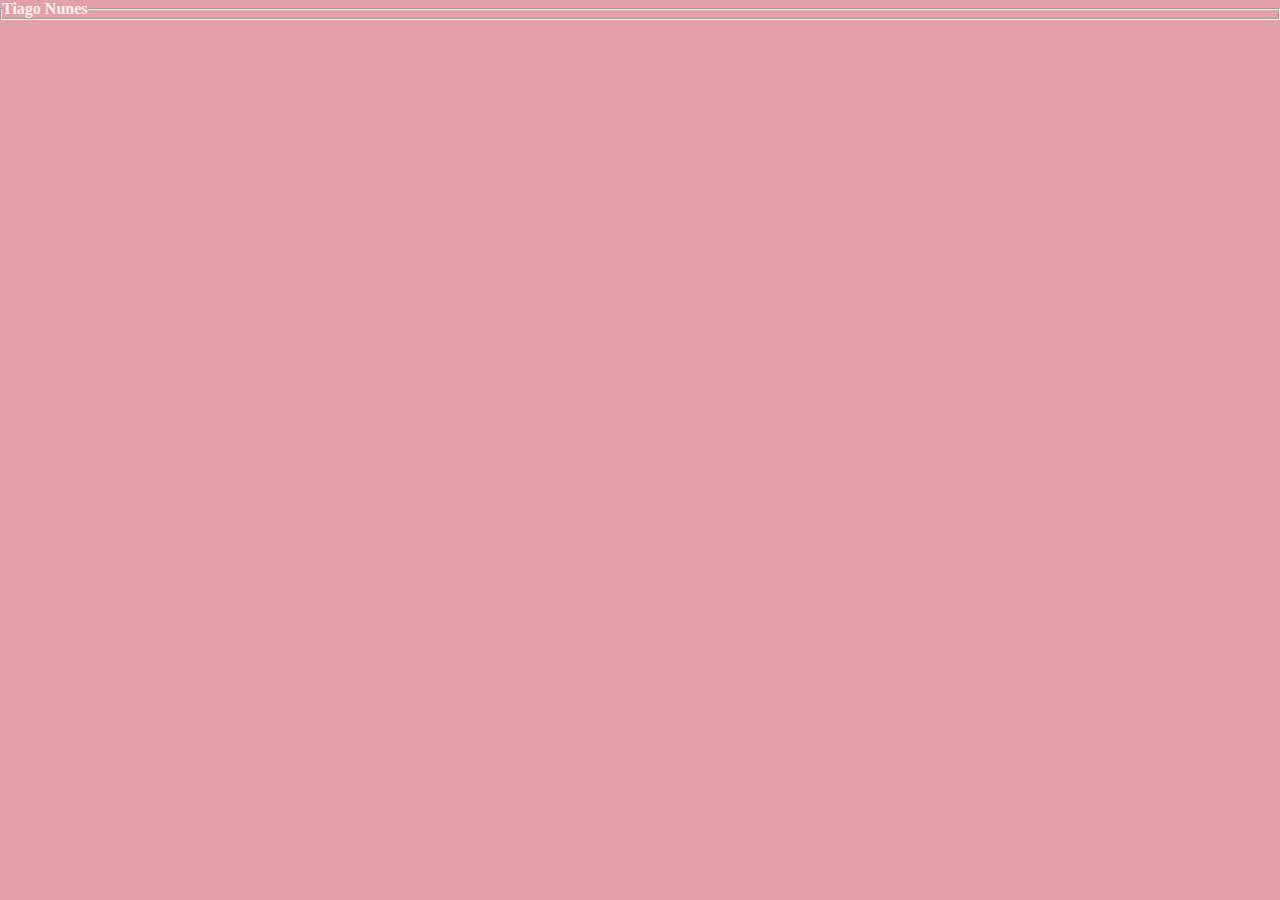
<file: teste.html>
<!DOCTYPE html>
<html lang="en">
<head>
    <meta charset="utf-8" />
    <meta name="viewport" content="width=device-width" />
    <title>Teste2k2</title>
    <meta name="description" content="Explore dezenas de variações da bebida favorita entre os devs ao redor mundo!">
    <link rel="stylesheet" type="text/css" href="teste.css">
</head>
<body>
    
        <div>
            <form action="">
            <fieldset>
            <legend><b>Tiago Nunes</b></legend>
            </fieldset>
            </form>
        <br>
        
</body>
</html>
</file>
<file: teste.css>
@import url('https://fonts.googleapis.com/css2?family=Epilogue:ital,wght@0,100..900;1,100..900&family=Montserrat:ital,wght@0,100..900;1,100..900&family=Roboto:ital,wght@0,100;0,300;0,400;0,500;0,700;0,900;1,100;1,300;1,400;1,500;1,700;1,900&family=Teko:wght@300..700&display=swap');

* {
    margin: 0;
    padding: 0;
    box-sizing: border-box;
}

body {
    background: #e49fad;
    color: #FFF2E7;
}
</file>
